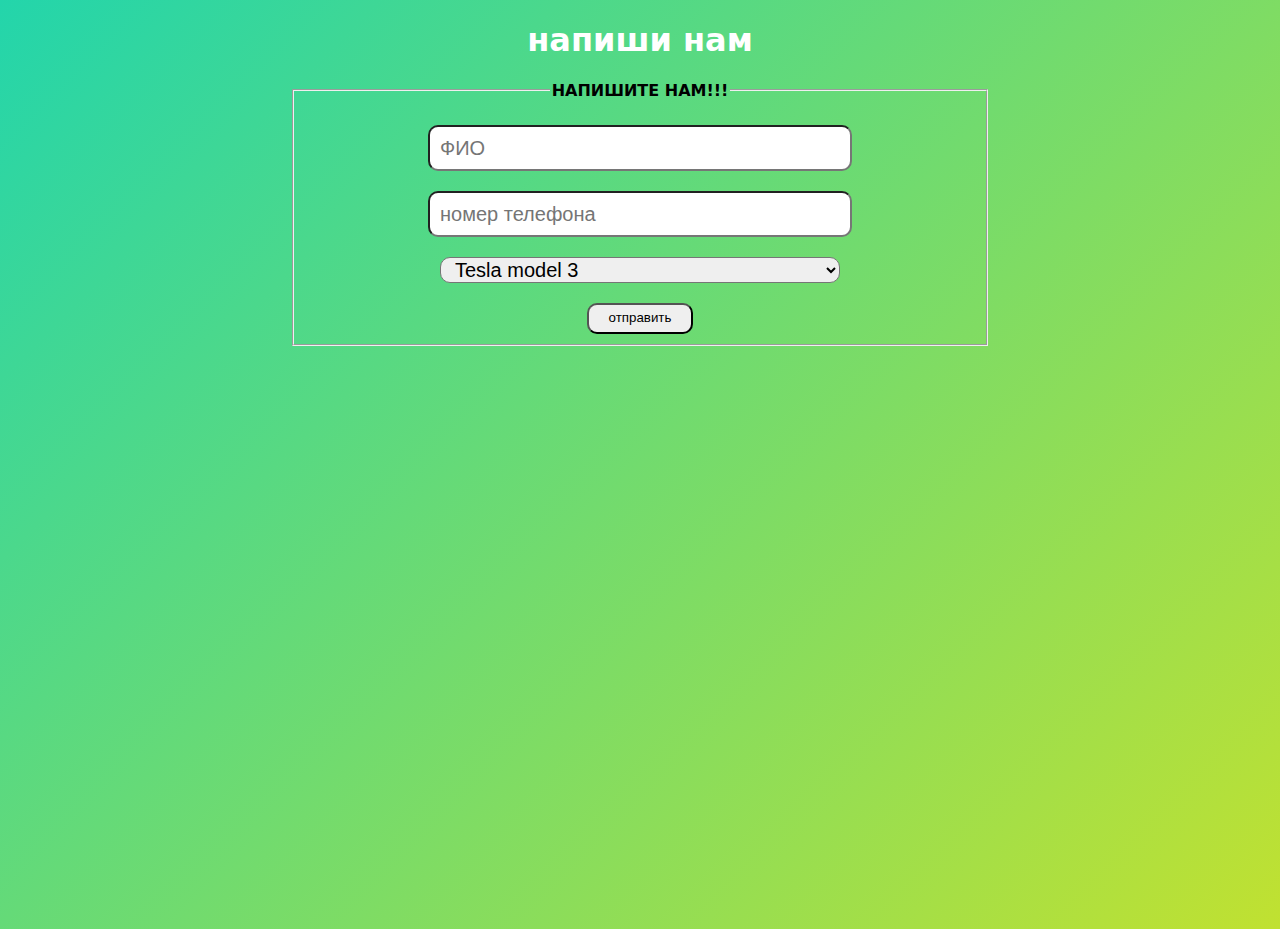
<file: form.html>
<!DOCTYPE html>
<html lang="en">
  <head>
    <meta charset="UTF-8" />
    <meta name="viewport" content="width=device-width, initial-scale=1.0" />
    <title>напиши нам</title>
    <link rel="stylesheet" href="style.css" />
  </head>
  <body>
    <h1>напиши нам</h1>

    <form name="contact" netlify>
      <fieldset>
        <legend>НАПИШИТЕ НАМ!!!</legend>
        <input type="text" name="имя" placeholder="ФИО" /><br />
        <input type="tel" name="тел" placeholder="номер телефона" /><br />
        <select name="машина">
          <option value="Tesla">Tesla model 3</option>
          <option value="BMW">BMW model m3</option>
          <option value="Opel">Opel Mokka</option>
          <option value="хлебо-мобиль">Хлебо-мобиль модель 3</option>
          <option value="машина из еды">Машина из еды</option>
          <option value="lamborghini">Lamborghini</option></select
        ><br />
        <button>отправить</button>
      </fieldset>
    </form>
  </body>
</html>
</file>
<file: style.css>
body {
  background: linear-gradient(-45deg, #ee7752, #e73c7e, #f5e508, #23d5ab);
  background-size: 400% 400%;
  animation: gradient 15s ease infinite;
  text-align: center;
  min-height: 100vh;
  font-family: system-ui, -apple-system, BlinkMacSystemFont, "Segoe UI", Roboto,
    Oxygen, Ubuntu, Cantarell, "Open Sans", "Helvetica Neue", sans-serif;
}

a {
  text-decoration: none;
  color: currentColor;
  font-size: 20px;
}

@keyframes gradient {
  0% {
    background-position: 0% 50%;
  }
  50% {
    background-position: 100% 50%;
  }
  100% {
    background-position: 0% 50%;
  }
}

img {
  display: inline-block;
  margin-left: auto;
  margin-right: auto;
  -webkit-box-shadow: 0px 0px 40px 10px rgba(0, 0, 0, 0.75);
  -moz-box-shadow: 0px 0px 40px 10px rgba(0, 0, 0, 0.75);
  box-shadow: 0px 0px 40px 10px rgba(0, 0, 0, 0.75);
  border-radius: 10px;
  opacity: 0.7;
  transition: 0.4s;
  margin-top: 20px;
}

img:hover {
  opacity: 1;
}

h1,
h2,
p {
  text-align: center;
  color: #fff;
}

p {
  font-size: 20px;
}

iframe {
  display: block;
  margin-left: auto;
  margin-right: auto;
  margin-bottom: 20px;
  -webkit-box-shadow: 0px 0px 40px 10px rgba(0, 0, 0, 0.75);
  -moz-box-shadow: 0px 0px 40px 10px rgba(0, 0, 0, 0.75);
  box-shadow: 0px 0px 40px 10px rgba(0, 0, 0, 0.75);
  border-radius: 10px;
}
button {
  color: black;
  padding: 0 20px;
  line-height: 2;
  border-radius: 10px;
  margin-top: 20px;
}
form {
  max-width: 700px;
  margin-inline: auto;
}
legend {
  font-weight: 700;
}
form input,
form select {
  margin-top: 20px;
  line-height: 2;
  max-width: 400px;
  width: 100%;
  font-size: 20px;
  padding-inline: 10px;
  border-radius: 10px;
}
</file>
